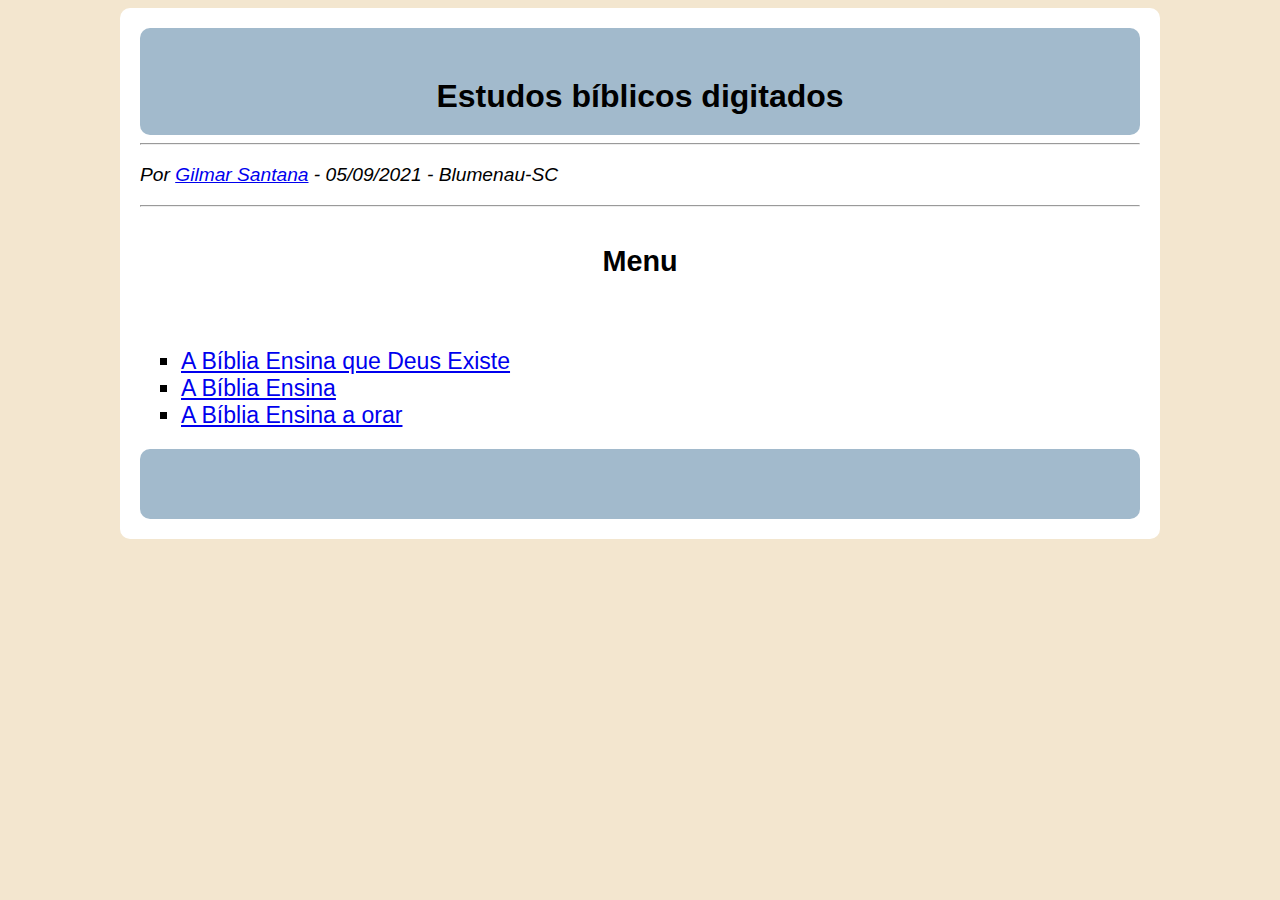
<file: index.html>
<!DOCTYPE html>
	<head>
		<title>Estudos digitados</title>
		<meta charset="utf-8">
		<meta name="description"  content="Estudos bíblicos digitados">
		<meta name="keywords"  content="Deus, Vida em Cristo, onde está Deus, Deus existe, quem é Deus, Jesus Cristo, Cristo, Água da vida, perdão, Espirito Santo, Vida com paz, paz, vida eterna">
		<meta name="author"  content="Gilmr Santana">
		
		<link rel="stylesheet" href=".\menu.css">
		
	</head>		
	
	<!-- Global site tag (gtag.js) - Google Analytics -->
		<script async src="https://www.googletagmanager.com/gtag/js?id=G-JET6RWJXWS"></script>
		<script>
		  window.dataLayer = window.dataLayer || [];
		  function gtag(){dataLayer.push(arguments);}
		  gtag('js', new Date());

		  gtag('config', 'G-JET6RWJXWS');
		</script>
		
		<!--Adsense-->
		<script data-ad-client="ca-pub-5600166498911044" async src="https://pagead2.googlesyndication.com/pagead/js/adsbygoogle.js"></script>
	
	<body>
		<main>	
			<h2>Estudos bíblicos digitados</h2>
			
			<hr>
			
			<p align="left"><i>Por <a href="https://www.linkedin.com/in/gilmar-santana-6a6916177" target="_blank">Gilmar Santana</a> - 05/09/2021 - Blumenau-SC</i></p>
			
			<hr>
			
			<table class="alinhamento_tabela">
				<tr>
					<!--<td style="background-color: #f3e6cf;">&emsp;&emsp;&emsp;&emsp;&emsp;&emsp;&emsp;&emsp;&emsp;&emsp;&emsp;&emsp;&emsp;&emsp;&emsp;&emsp; &emsp;&emsp;</td>-->
					
					<td>
					<h3>Menu</h3></br>
					
					<ul type="square">
						<li><a href="https://principal-net.000webhostapp.com/estudos_digitados/A_Bíblia_Ensina_que_Deus_Existe.html" target="_black">A Bíblia Ensina que Deus Existe</a></li>
						<li><a href="https://principal-net.000webhostapp.com/estudos_digitados/A_Bíblia_Ensina.html" target="_black">A Bíblia Ensina</a></li>
						<li><a href="https://principal-net.000webhostapp.com/estudos_digitados/A_Bíblia_Ensina_a_orar.html" target="_black">A Bíblia Ensina a orar</a></li>
					</ul>
							
					</td>
					
					<!--<td style="background-color: #f3e6cf;">&emsp;&emsp;&emsp;&emsp;&emsp;&emsp;&emsp;&emsp;&emsp;&emsp;&emsp;&emsp;&emsp;&emsp;&emsp;&emsp; &emsp;&emsp;</td>-->
				</tr>
			</table>	
				<h2/>
		</main>	
	</body>
<html>
</file>
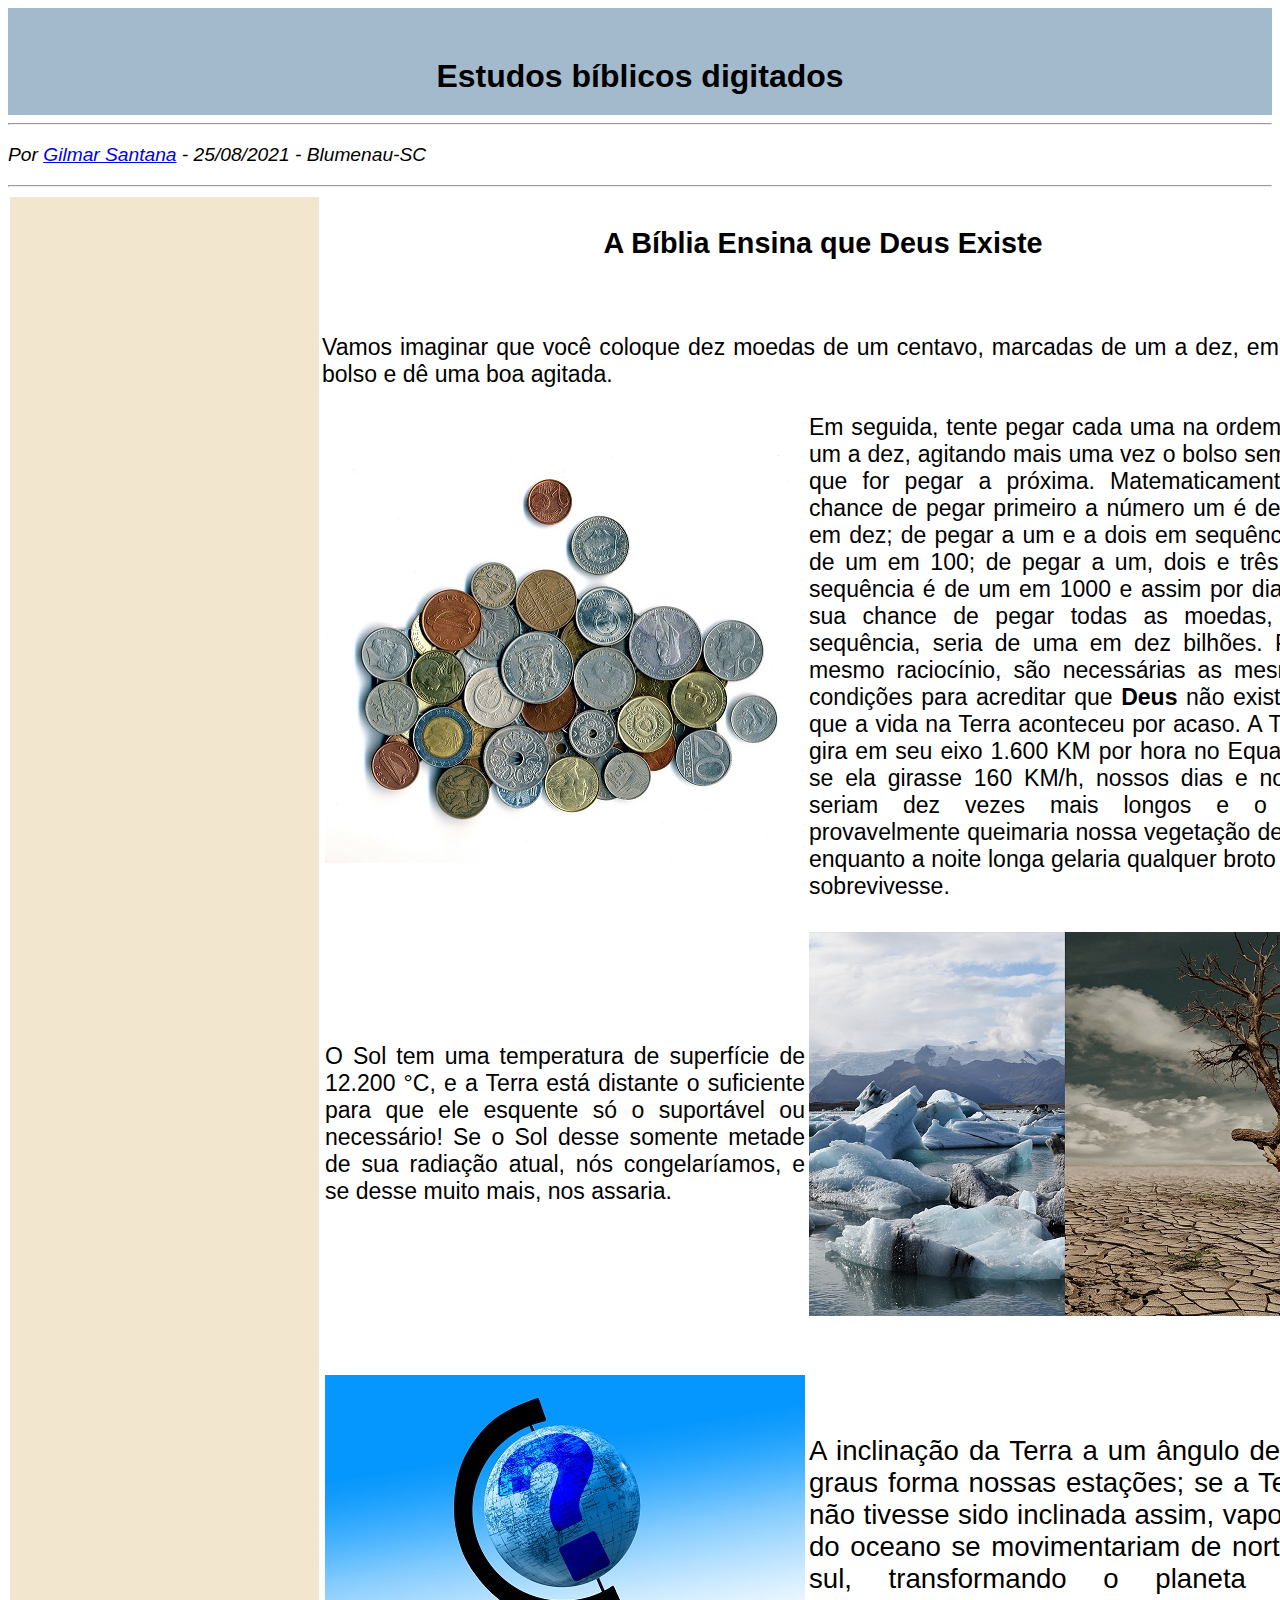
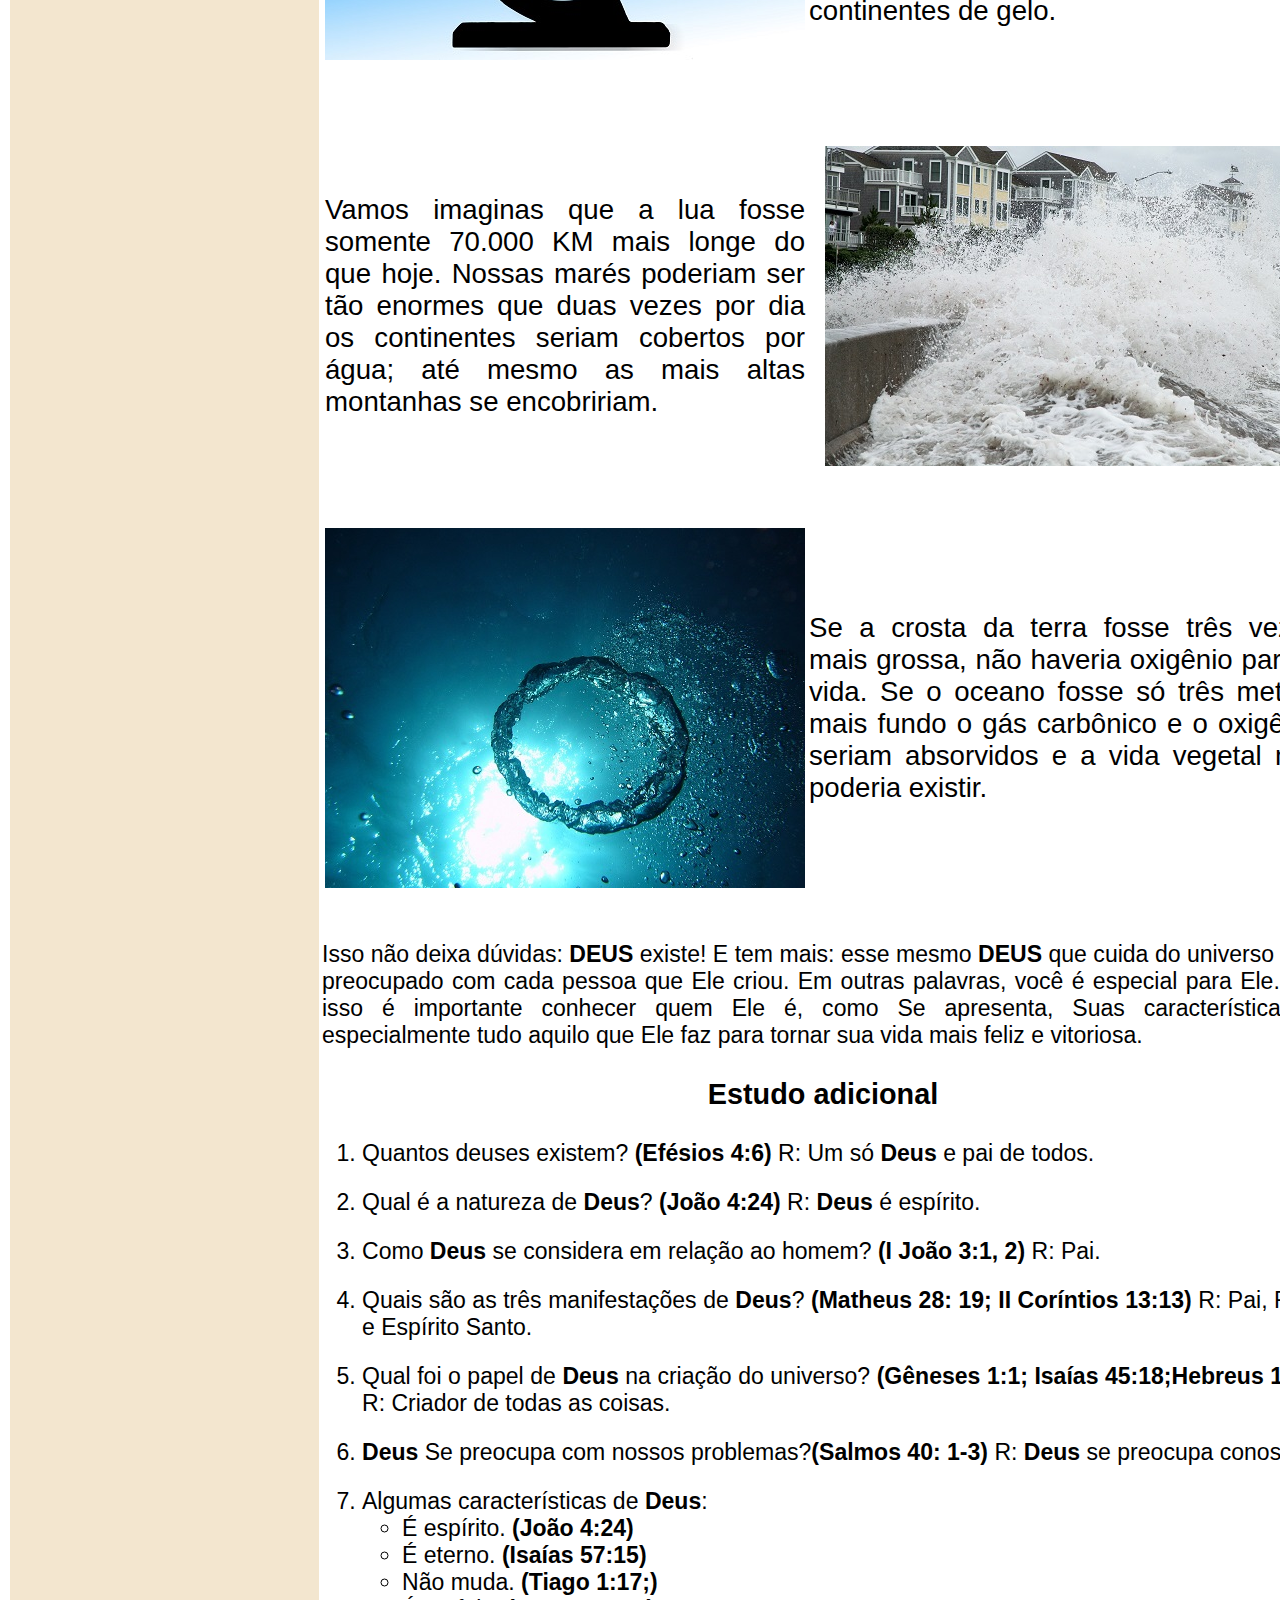
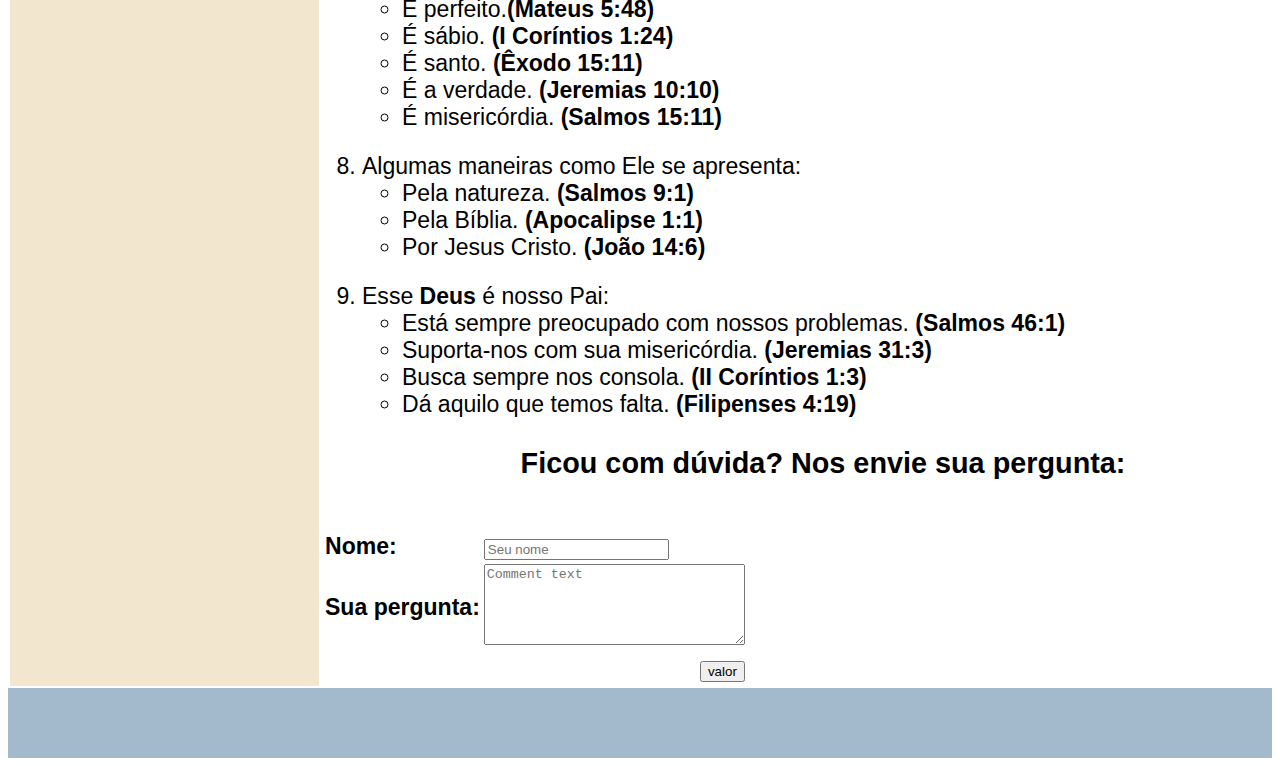
<file: 1 - A Bíblia Ensina que Deus Existe.html>
<!DOCTYPE html>
	<head>
		<title>Estudos digitados</title>
		<meta charset="utf-8">
		<meta name="description"  content="Estudos bíblicos digitados">
		<meta name="keywords"  content="Deus, Vida em Cristo, onde está Deus, Deus existe, quem é Deus, Jesus Cristo, Cristo, Água da vida, perdão, Espirito Santo, Vida com paz, paz, vida eterna">
		<meta name="author"  content="Gilmr Santana">
		
		<link rel="stylesheet" href="layout.css">
		
	</head>
	
		<!-- Global site tag (gtag.js) - Google Analytics -->
		<script async src="https://www.googletagmanager.com/gtag/js?id=G-JET6RWJXWS"></script>
		<script>
		  window.dataLayer = window.dataLayer || [];
		  function gtag(){dataLayer.push(arguments);}
		  gtag('js', new Date());

		  gtag('config', 'G-JET6RWJXWS');
		</script>
		
		<!--Adsense-->
		<script data-ad-client="ca-pub-5600166498911044" async src="https://pagead2.googlesyndication.com/pagead/js/adsbygoogle.js"></script>
		
	<body>
		
		<h2>Estudos bíblicos digitados</h2>
		
		<hr>
		
		<p align="left"><i>Por <a href="https://www.linkedin.com/in/gilmar-santana-6a6916177" target="_blank">Gilmar Santana</a> - 25/08/2021 - Blumenau-SC</i></p>
		
		<hr>
		
		<table>
			<tr>
				<td style="background-color: #f3e6cf;">&emsp;&emsp;&emsp;&emsp;&emsp;&emsp;&emsp;&emsp;&emsp;&emsp;&emsp;&emsp;&emsp;&emsp;&emsp;&emsp;</td>
				
				<td>
				
				<h3>A Bíblia Ensina que Deus Existe</h3></br>
				
				<p>Vamos imaginar que você coloque dez moedas de um centavo, marcadas de um a dez, em seu bolso e dê uma boa agitada.</p>
								
				<table>
					<tr>
						<td><p style="text-align: center"><img src=".\moedas.jpg" align="middle" title="Moedas antigas"  alt="Moedas antigas"></p></td>
						
						<td>Em seguida, tente pegar cada uma na ordem, de um a dez, agitando mais uma vez o bolso sempre que for pegar a próxima. Matematicamente a chance de pegar primeiro a número um é de um em dez; de pegar a um e a dois em sequência é de um em 100; de pegar a um, dois e três em sequência é de um em 1000 e assim por diante; sua chance de pegar todas as moedas, em sequência, seria de uma em dez bilhões. Pelo mesmo raciocínio, são necessárias as mesmas condições para acreditar que <b>Deus</b> não existe, e que a vida na Terra aconteceu por acaso. A Terra gira em seu eixo 1.600 KM por hora no Equador; se ela girasse 160 KM/h, nossos dias e noites seriam dez vezes mais longos e o sol provavelmente queimaria nossa vegetação de dia enquanto a noite longa gelaria qualquer broto que sobrevivesse.</td>
					</tr>				
					<tr>						
						<td>O Sol tem uma temperatura de superfície de 12.200 °C, e a Terra está distante o suficiente para que ele esquente só o suportável ou necessário! Se o Sol desse somente metade de sua radiação atual, nós congelaríamos, e se desse muito mais, nos assaria.</td>
						
						<td><p style="text-align: center"><img src=".\gelo_seca.png" align="middle" title="Gelo e Seca" alt="Gelo e Seca"></p></td>				
					</tr>				
					<tr>
						<td><p style="text-align: center"><img src=".\inclinada.jpg" align="middle" title="terra inclina" alt="terra inclina"></p></br></td>
						
						<td><p>A inclinação da Terra a um ângulo de 23 graus forma nossas estações; se a Terra não tivesse sido inclinada assim, vapores do oceano se movimentariam de norte a sul, transformando o planeta em continentes de gelo.</td>
					</tr>
					<tr>
						<td><p>Vamos imaginas que a lua fosse somente 70.000 KM mais longe do que hoje. Nossas marés poderiam ser tão enormes que duas vezes por dia os continentes seriam cobertos por água; até mesmo as mais altas montanhas se encobririam.</td>	
						
						<td><p style="text-align: center"><img src=".\mareAlta.jpg" align="middle" title="Mar invadindo as ruas" alt="Mar invadindo as ruas"></p></td>
					<tr>
					<tr>
						<td><p style="text-align: center"><img src=".\oxigenio.jpg" align="middle" title="Oxigênio" alt="Oxigênio"></td>
						
						<td><p>Se a crosta da terra fosse três vezes mais grossa, não haveria oxigênio para a vida. Se o oceano fosse só três metros mais fundo o gás carbônico e o oxigênio seriam absorvidos e a vida vegetal não poderia existir.</p></td>						
					</tr>
				</table>
				
				<p >Isso não deixa dúvidas: <b>DEUS</b> existe! E tem mais: esse mesmo <b>DEUS</b> que cuida do universo está preocupado com cada pessoa que Ele criou. Em outras palavras, você é especial para Ele. Por isso é importante conhecer quem Ele é, como Se apresenta, Suas características e especialmente tudo aquilo que Ele faz para tornar sua vida mais feliz e vitoriosa.</p>
				
				<h3>Estudo adicional</h3>
				
				<ol>
					<li>Quantos deuses existem? <b>(Efésios 4:6)</b> R: Um só <b>Deus</b> e pai de todos.</li></br>					
					<li>Qual é a natureza de <b>Deus</b>? <b>(João 4:24)</b> R: <b>Deus</b> é espírito.</li></br>	
					<li>Como <b>Deus</b> se considera em relação ao homem? <b>(I João 3:1, 2)</b> R: Pai.</li></br>	
					<li>Quais são as três manifestações de <b>Deus</b>? <b>(Matheus 28: 19; II Coríntios 13:13)</b> R: Pai, Filho e Espírito Santo.</li></br>
					<li>Qual foi o papel de <b>Deus</b> na criação do universo? <b>(Gêneses 1:1; Isaías 45:18;Hebreus 1:10)</b> R: Criador de todas as coisas.</li></br>	
					<li><b>Deus</b> Se preocupa com nossos problemas?<b>(Salmos 40: 1-3)</b> R: <b>Deus</b> se preocupa conosco.</li></br>	
					
					<li>Algumas características de <b>Deus</b>:</li>
						<ul>
							<li>É espírito. <b>(João 4:24)</b></li>
							<li>É eterno. <b>(Isaías 57:15)</b></li>
							<li>Não muda. <b>(Tiago 1:17;)</b></li>
							<li>É perfeito.<b>(Mateus 5:48)</b></li>
							<li>É sábio. <b>(I Coríntios 1:24)</b></li>
							<li>É santo. <b>(Êxodo 15:11)</b></li>
							<li>É a verdade. <b>(Jeremias 10:10)</b></li>
							<li>É misericórdia. <b>(Salmos 15:11)</b></li>
						</ul></br>
						
					<li>Algumas maneiras como Ele se apresenta:</li>
						<ul>
							<li>Pela natureza. <b>(Salmos 9:1)</b></li>
							<li>Pela Bíblia. <b>(Apocalipse 1:1)</b></li>
							<li>Por Jesus Cristo. <b>(João 14:6)</b></li>
						</ul></br>
						
					<li>Esse <b>Deus</b> é nosso Pai:</li>
						<ul>
							<li>Está sempre preocupado com nossos problemas. <b>(Salmos 46:1)</b></li>
							<li>Suporta-nos com sua misericórdia. <b>(Jeremias 31:3)</b></li>
							<li>Busca sempre nos consola. <b>(II Coríntios 1:3)</b></li>
							<li>Dá aquilo que temos falta. <b>(Filipenses 4:19)</b></li>
						</ul>					
				</ol>

				<h3>Ficou com dúvida? Nos envie sua pergunta:</h3></br>
				
				<form action="servidor" method="get">
					
					<table>
						<tr>
							<td><b>Nome:</td>
							<td><input type="text" name="nome" placeholder="Seu nome" value=""/></td>
						</tr>	
						<!--<tr>
							<td><b>Email:</b></td>
							<td><input type="text" name="email" placeholder="Seu e-mail"  value=""/></td>
						</tr>-->	
						<tr>
							<td><b>Sua pergunta:</b></td>
							<td><textarea rows="5" cols="30" placeholder="Comment text"></textarea></td>
						</tr>						
						<tr>
							<td></td>
							<td style="text-align: right;"><input type="submit" name="enviar" value="valor"/></td>
						</tr>						
					</table>
					
				</form>
						
				</td>
				
				<td style="background-color: #f3e6cf;">&emsp;&emsp;&emsp;&emsp;&emsp;&emsp;&emsp;&emsp;&emsp;&emsp;&emsp;&emsp;&emsp;&emsp;&emsp;&emsp;</td>
			</tr>
		</table>	
			<h2/>
	</body>
<html>
</file>
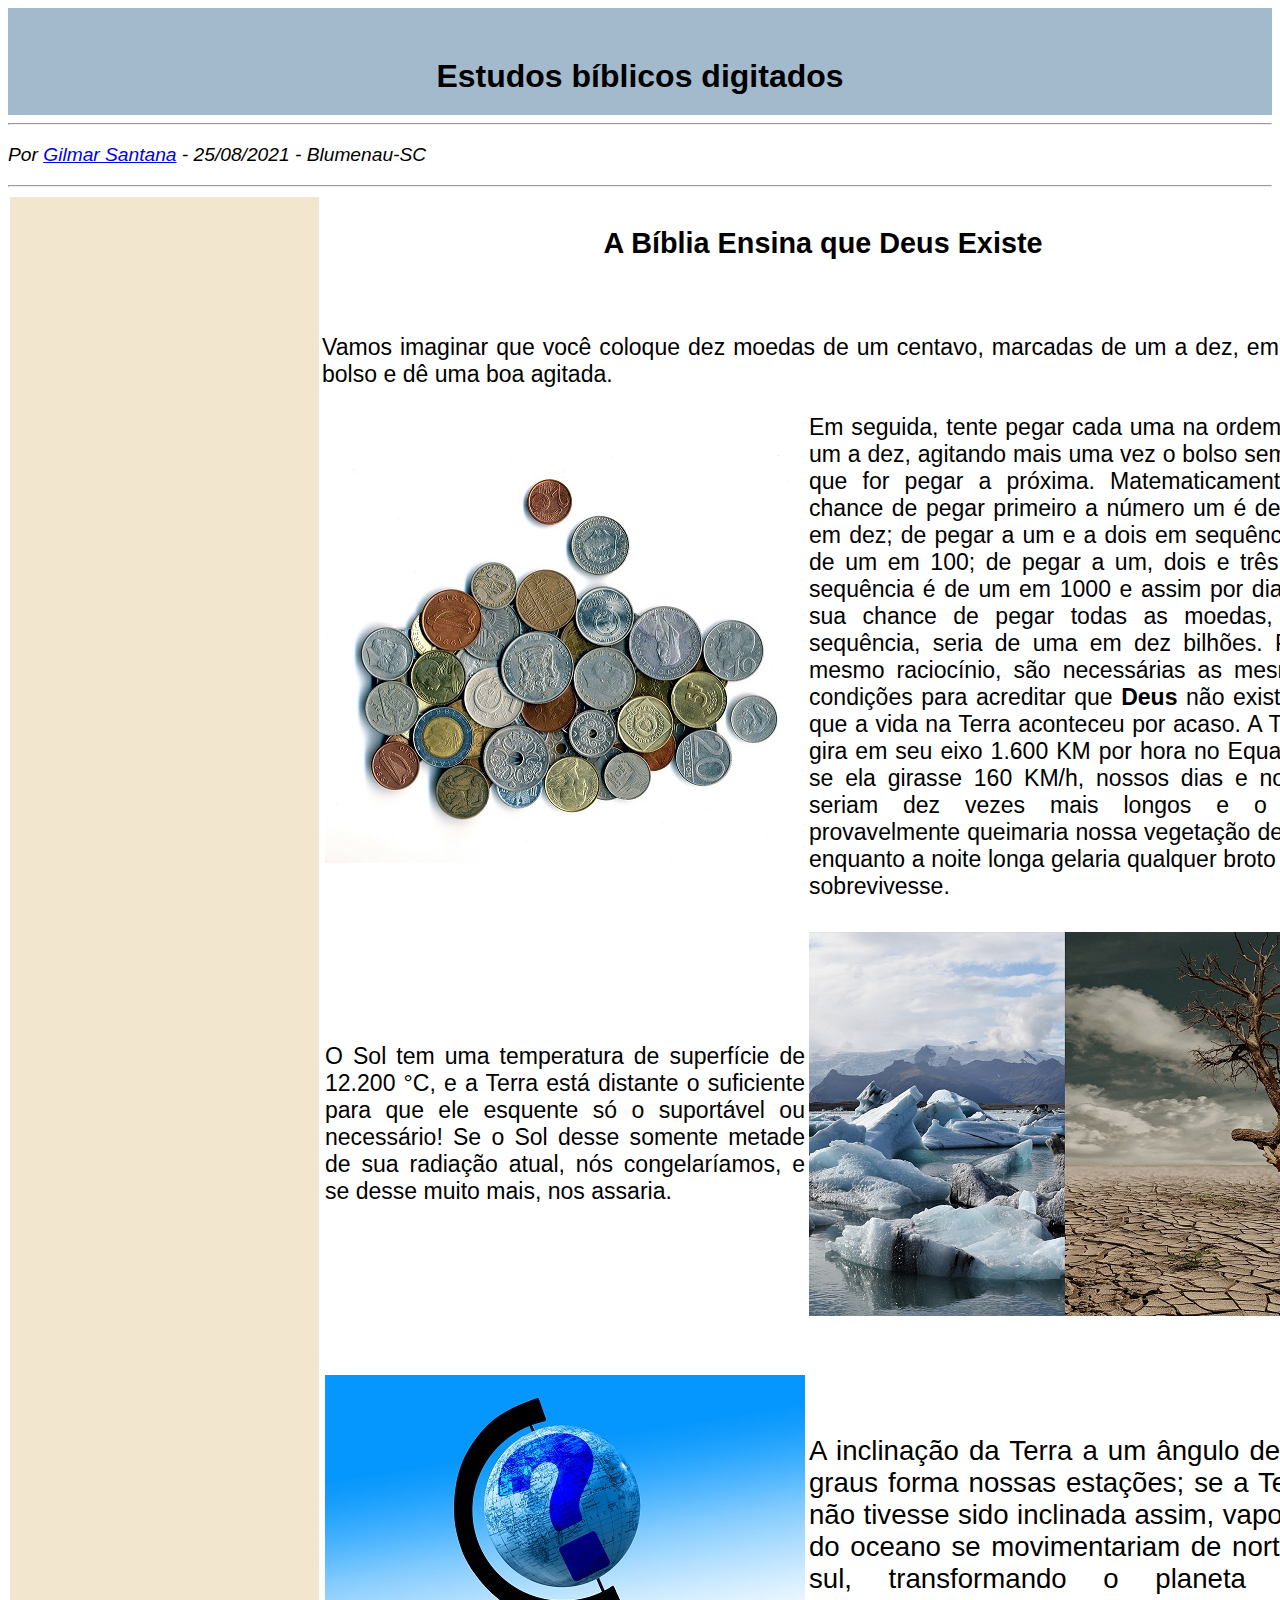
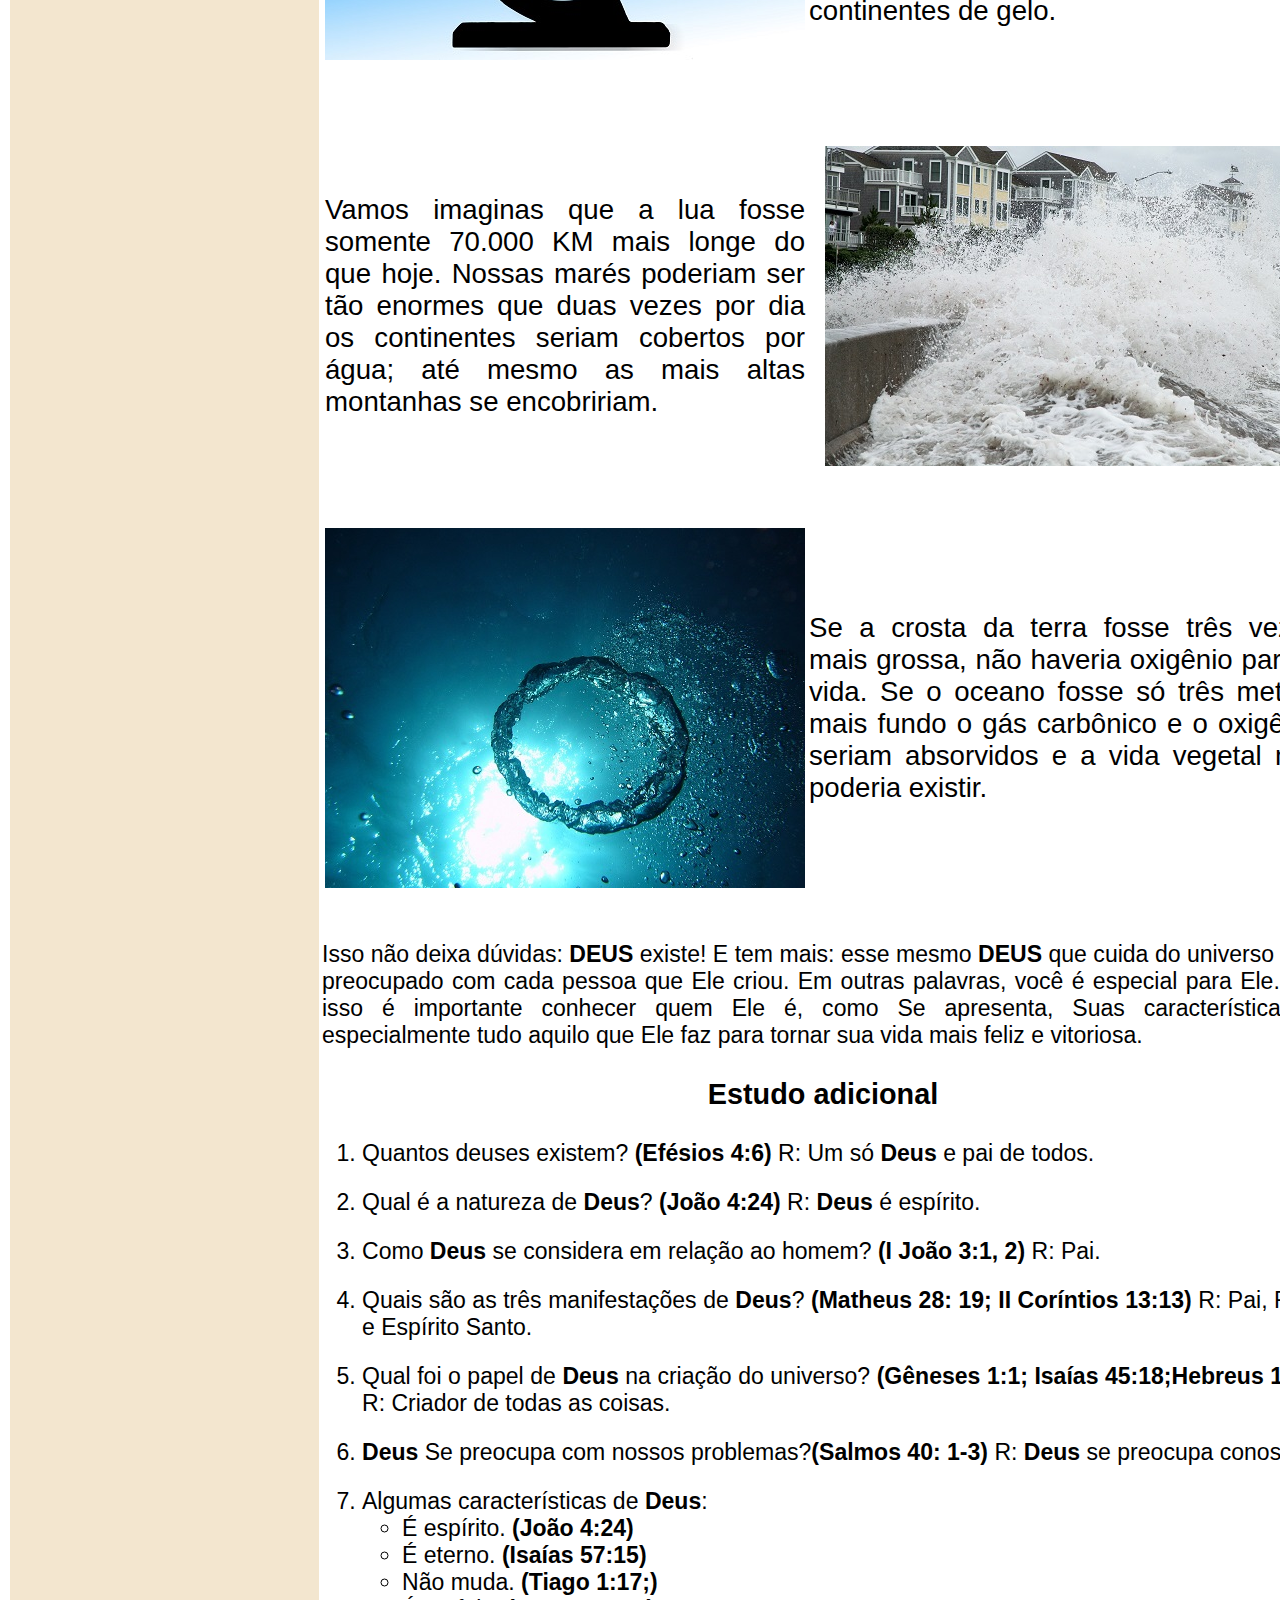
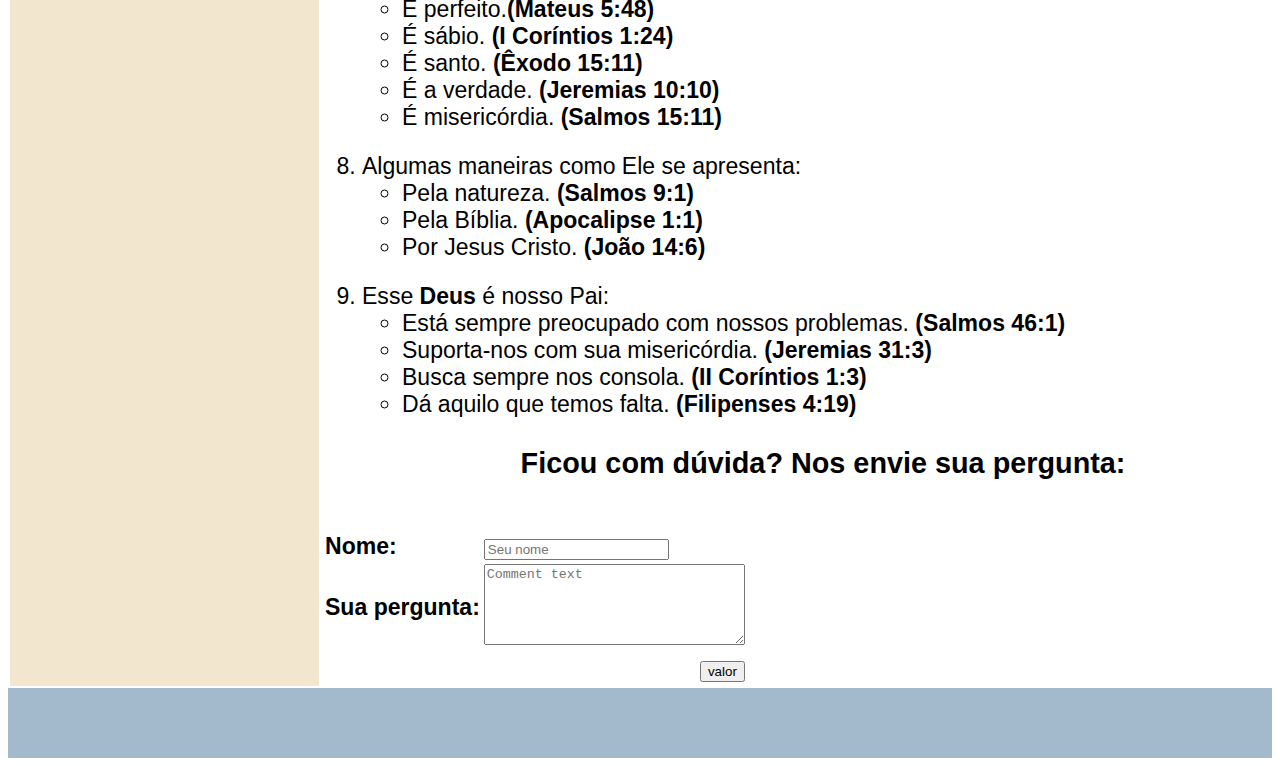
<file: site.html>
<!DOCTYPE html>
	<head>
		<title>Estudos digitados</title>
		<meta charset="utf-8">
		<meta name="description"  content="Estudos bíblicos digitados">
		<meta name="keywords"  content="Deus, Vida em Cristo, onde está Deus, Deus existe, quem é Deus, Jesus Cristo, Cristo, Água da vida, perdão, Espirito Santo, Vida com paz, paz, vida eterna">
		<meta name="author"  content="Gilmr Santana">
		
		<link rel="stylesheet" href="layout.css">
		
	</head>
	<body>
		
		<h2>Estudos bíblicos digitados</h2>
		
		<hr>
		
		<p align="left"><i>Por <a href="https://www.linkedin.com/in/gilmar-santana-6a6916177" target="_blank">Gilmar Santana</a> - 25/08/2021 - Blumenau-SC</i></p>
		
		<hr>
		
		<table>
			<tr>
				<td style="background-color: #f3e6cf;">&emsp;&emsp;&emsp;&emsp;&emsp;&emsp;&emsp;&emsp;&emsp;&emsp;&emsp;&emsp;&emsp;&emsp;&emsp;&emsp;</td>
				
				<td>
				
				<h3>A Bíblia Ensina que Deus Existe</h3></br>
				
				<p>Vamos imaginar que você coloque dez moedas de um centavo, marcadas de um a dez, em seu bolso e dê uma boa agitada.</p>
								
				<table>
					<tr>
						<td><p style="text-align: center"><img src=".\moedas.jpg" align="middle" title="Moedas antigas"  alt="Moedas antigas"></p></td>
						
						<td>Em seguida, tente pegar cada uma na ordem, de um a dez, agitando mais uma vez o bolso sempre que for pegar a próxima. Matematicamente a chance de pegar primeiro a número um é de um em dez; de pegar a um e a dois em sequência é de um em 100; de pegar a um, dois e três em sequência é de um em 1000 e assim por diante; sua chance de pegar todas as moedas, em sequência, seria de uma em dez bilhões. Pelo mesmo raciocínio, são necessárias as mesmas condições para acreditar que <b>Deus</b> não existe, e que a vida na Terra aconteceu por acaso. A Terra gira em seu eixo 1.600 KM por hora no Equador; se ela girasse 160 KM/h, nossos dias e noites seriam dez vezes mais longos e o sol provavelmente queimaria nossa vegetação de dia enquanto a noite longa gelaria qualquer broto que sobrevivesse.</td>
					</tr>				
					<tr>						
						<td>O Sol tem uma temperatura de superfície de 12.200 °C, e a Terra está distante o suficiente para que ele esquente só o suportável ou necessário! Se o Sol desse somente metade de sua radiação atual, nós congelaríamos, e se desse muito mais, nos assaria.</td>
						
						<td><p style="text-align: center"><img src=".\gelo_seca.png" align="middle" title="Gelo e Seca" alt="Gelo e Seca"></p></td>				
					</tr>				
					<tr>
						<td><p style="text-align: center"><img src=".\inclinada.jpg" align="middle" title="terra inclina" alt="terra inclina"></p></br></td>
						
						<td><p>A inclinação da Terra a um ângulo de 23 graus forma nossas estações; se a Terra não tivesse sido inclinada assim, vapores do oceano se movimentariam de norte a sul, transformando o planeta em continentes de gelo.</td>
					</tr>
					<tr>
						<td><p>Vamos imaginas que a lua fosse somente 70.000 KM mais longe do que hoje. Nossas marés poderiam ser tão enormes que duas vezes por dia os continentes seriam cobertos por água; até mesmo as mais altas montanhas se encobririam.</td>	
						
						<td><p style="text-align: center"><img src=".\mareAlta.jpg" align="middle" title="Mar invadindo as ruas" alt="Mar invadindo as ruas"></p></td>
					<tr>
					<tr>
						<td><p style="text-align: center"><img src=".\oxigenio.jpg" align="middle" title="Oxigênio" alt="Oxigênio"></td>
						
						<td><p>Se a crosta da terra fosse três vezes mais grossa, não haveria oxigênio para a vida. Se o oceano fosse só três metros mais fundo o gás carbônico e o oxigênio seriam absorvidos e a vida vegetal não poderia existir.</p></td>						
					</tr>
				</table>
				
				<p >Isso não deixa dúvidas: <b>DEUS</b> existe! E tem mais: esse mesmo <b>DEUS</b> que cuida do universo está preocupado com cada pessoa que Ele criou. Em outras palavras, você é especial para Ele. Por isso é importante conhecer quem Ele é, como Se apresenta, Suas características e especialmente tudo aquilo que Ele faz para tornar sua vida mais feliz e vitoriosa.</p>
				
				<h3>Estudo adicional</h3>
				
				<ol>
					<li>Quantos deuses existem? <b>(Efésios 4:6)</b> R: Um só <b>Deus</b> e pai de todos.</li></br>					
					<li>Qual é a natureza de <b>Deus</b>? <b>(João 4:24)</b> R: <b>Deus</b> é espírito.</li></br>	
					<li>Como <b>Deus</b> se considera em relação ao homem? <b>(I João 3:1, 2)</b> R: Pai.</li></br>	
					<li>Quais são as três manifestações de <b>Deus</b>? <b>(Matheus 28: 19; II Coríntios 13:13)</b> R: Pai, Filho e Espírito Santo.</li></br>
					<li>Qual foi o papel de <b>Deus</b> na criação do universo? <b>(Gêneses 1:1; Isaías 45:18;Hebreus 1:10)</b> R: Criador de todas as coisas.</li></br>	
					<li><b>Deus</b> Se preocupa com nossos problemas?<b>(Salmos 40: 1-3)</b> R: <b>Deus</b> se preocupa conosco.</li></br>	
					
					<li>Algumas características de <b>Deus</b>:</li>
						<ul>
							<li>É espírito. <b>(João 4:24)</b></li>
							<li>É eterno. <b>(Isaías 57:15)</b></li>
							<li>Não muda. <b>(Tiago 1:17;)</b></li>
							<li>É perfeito.<b>(Mateus 5:48)</b></li>
							<li>É sábio. <b>(I Coríntios 1:24)</b></li>
							<li>É santo. <b>(Êxodo 15:11)</b></li>
							<li>É a verdade. <b>(Jeremias 10:10)</b></li>
							<li>É misericórdia. <b>(Salmos 15:11)</b></li>
						</ul></br>
						
					<li>Algumas maneiras como Ele se apresenta:</li>
						<ul>
							<li>Pela natureza. <b>(Salmos 9:1)</b></li>
							<li>Pela Bíblia. <b>(Apocalipse 1:1)</b></li>
							<li>Por Jesus Cristo. <b>(João 14:6)</b></li>
						</ul></br>
						
					<li>Esse <b>Deus</b> é nosso Pai:</li>
						<ul>
							<li>Está sempre preocupado com nossos problemas. <b>(Salmos 46:1)</b></li>
							<li>Suporta-nos com sua misericórdia. <b>(Jeremias 31:3)</b></li>
							<li>Busca sempre nos consola. <b>(II Coríntios 1:3)</b></li>
							<li>Dá aquilo que temos falta. <b>(Filipenses 4:19)</b></li>
						</ul>					
				</ol>

				<h3>Ficou com dúvida? Nos envie sua pergunta:</h3></br>
				
				<form action="servidor" method="get">
					
					<table>
						<tr>
							<td><b>Nome:</td>
							<td><input type="text" name="nome" placeholder="Seu nome" value=""/></td>
						</tr>	
						<!--<tr>
							<td><b>Email:</b></td>
							<td><input type="text" name="email" placeholder="Seu e-mail"  value=""/></td>
						</tr>-->	
						<tr>
							<td><b>Sua pergunta:</b></td>
							<td><textarea rows="5" cols="30" placeholder="Comment text"></textarea></td>
						</tr>						
						<tr>
							<td></td>
							<td style="text-align: right;"><input type="submit" name="enviar" value="valor"/></td>
						</tr>						
					</table>
					
				</form>
						
				</td>
				
				<td style="background-color: #f3e6cf;">&emsp;&emsp;&emsp;&emsp;&emsp;&emsp;&emsp;&emsp;&emsp;&emsp;&emsp;&emsp;&emsp;&emsp;&emsp;&emsp;</td>
			</tr>
		</table>	
			<h2/>
	</body>
<html>
</file>
<file: layout.css>
h2 {
	font-size: 200%;
	color: brack;
	text-align: center;
	background-color: #a2bacc;
	margin: 0 auto;
	padding: 50px 50px 20px;	
	/*padding-top:50px;
	padding-bottom:50px;
	padding-left:300px;
	padding-right:300px;*/
}


h3{
	font-size: 150%;
	text-align: center;
}

td{
	font-size: 120%;
	text-align: justify;
}

p{
	font-size: 120%;
	text-align: justify;
}

li{
	font-size: 120%;
	text-align: justify;
}

body
{	

	font-family: "Helvetica", "Lucida Grande", "sans-serif";
	
}
</file>
